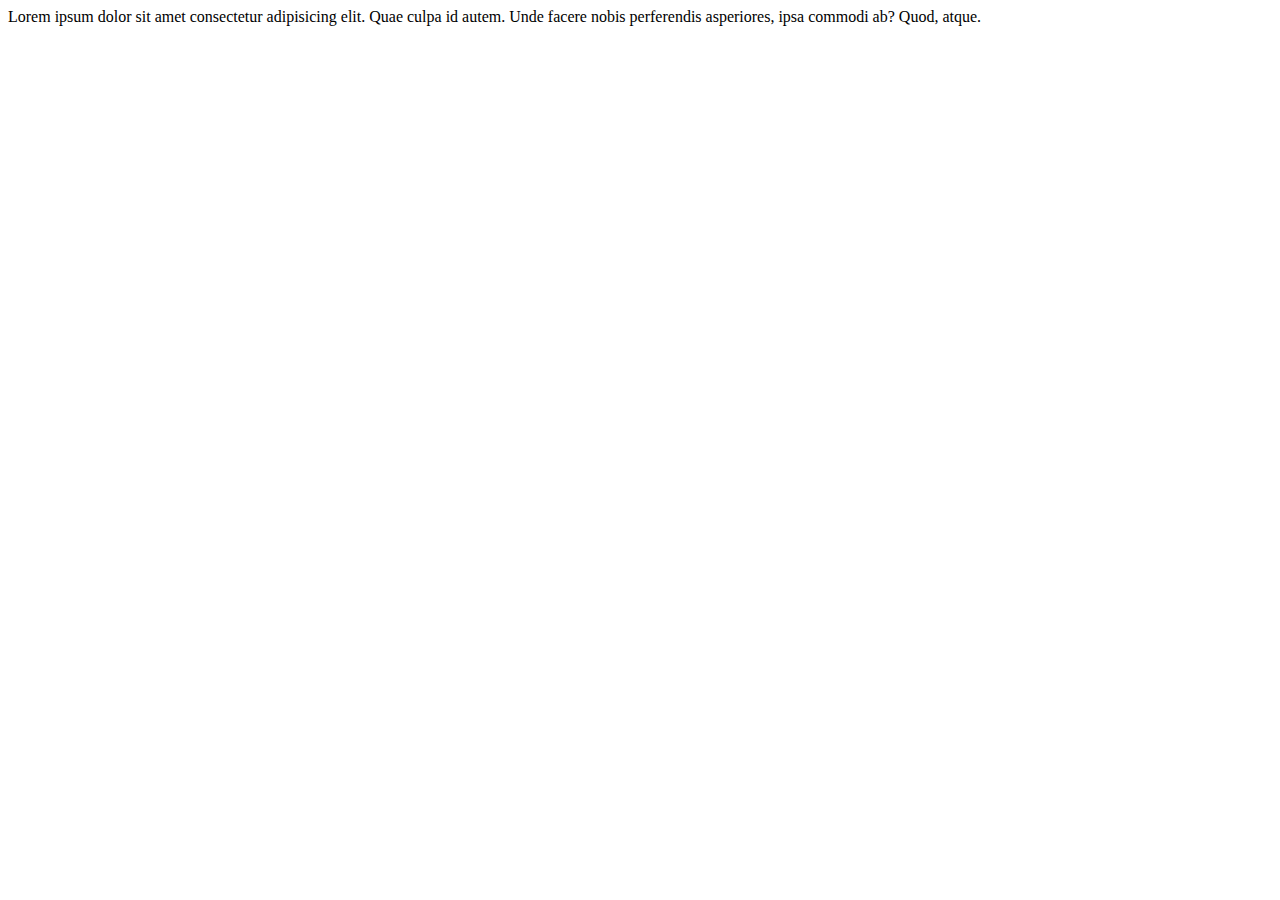
<file: index3.html>
<!DOCTYPE html>
<html lang="en">
<head>
    <meta charset="UTF-8">
    <meta name="viewport" content="width=device-width, initial-scale=1.0">
    <title>Document</title>
</head>
<body>
Lorem ipsum dolor sit amet consectetur adipisicing elit. Quae culpa id autem. Unde facere nobis perferendis asperiores, ipsa commodi ab? Quod, atque.   
</body>
</html>
</file>
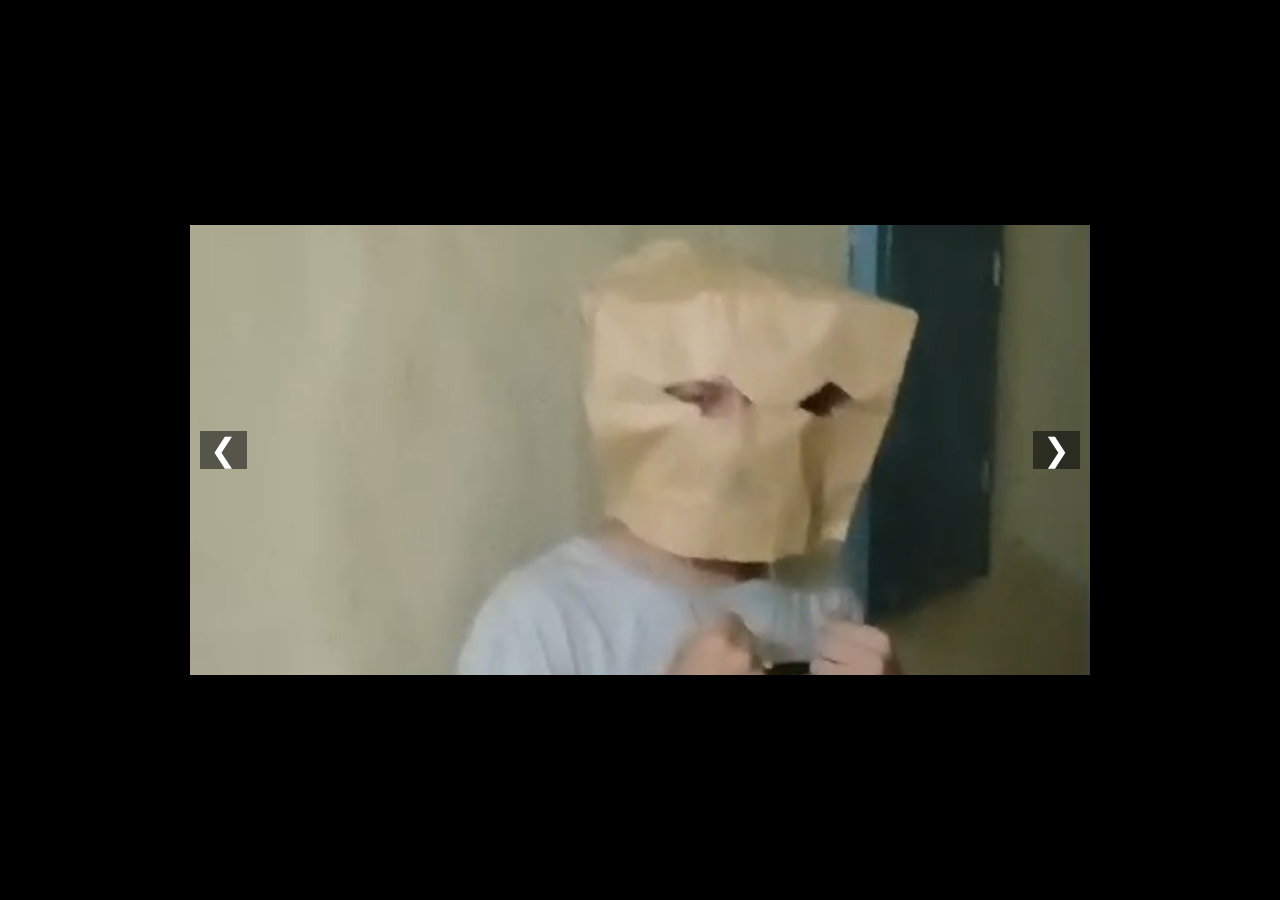
<file: trailll.html>
<!DOCTYPE html>
<html lang="en">
<head>
<meta charset="UTF-8" />
<meta name="viewport" content="width=device-width, initial-scale=1" />
<title>Video Slider</title>
<style>
  body, html {
    margin: 0; padding: 0; height: 100%;
    display: flex; justify-content: center; align-items: center;
    background: #000;
  }
  .slider {
    position: relative;
    width: 80vw;
    max-width: 900px;
    height: 50vh;
    overflow: hidden;
    display: flex;
    align-items: center;
  }
  video {
    width: 100%;
    height: 100%;
    object-fit: cover;
    display: none;
  }
  video.active {
    display: block;
  }
  .nav-btn {
    position: absolute;
    top: 50%;
    color: white;
    background: rgba(0,0,0,0.5);
    border: none;
    font-size: 2rem;
    cursor: pointer;
    z-index: 10;
    padding: 0 10px;
    user-select: none;
    transform: translateY(-50%);
  }
  .nav-btn.left {
    left: 10px;
  }
  .nav-btn.right {
    right: 10px;
  }
</style>
</head>
<body>

<div class="slider">
  <button class="nav-btn left">&#10094;</button>
  <video muted autoplay playsinline><source src="WhatsApp Video 2025-11-14 at 22.04.58 (1).mp4" type= "video/mp4"></video>
  <video muted autoplay playsinline><source src="WhatsApp Video 2025-11-14 at 22.04.58.mp4" type= "video/mp4"></video>
  <video muted autoplay playsinline><source src="WhatsApp Video 2025-11-14 at 22.05.01.mp4" type= "video/mp4"></video>
  
  <button class="nav-btn right">&#10095;</button>
</div>

<script>
  const videos = document.querySelectorAll('.slider video');
  let current = 0;

  // Initialize videos - only show first
  videos.forEach((video, index) => {
    if(index === 0) {
      video.classList.add('active');
    }
    video.pause();
    video.currentTime = 0;
  });
  videos[0].play();

  // When a video ends, play next video in loop
  videos.forEach((video, index) => {
    video.addEventListener('ended', () => {
      videos[index].classList.remove('active');
      let nextIndex = (index + 1) % videos.length;
      videos[nextIndex].classList.add('active');
      videos[nextIndex].currentTime = 0;
      videos[nextIndex].play();
      current = nextIndex;
    });
  });

  // Navigation handlers
  document.querySelector('.nav-btn.left').addEventListener('click', () => {
    videos[current].pause();
    videos[current].classList.remove('active');
    current = (current - 1 + videos.length) % videos.length;
    videos[current].classList.add('active');
    videos[current].currentTime = 0;
    videos[current].play();
  });

  document.querySelector('.nav-btn.right').addEventListener('click', () => {
    videos[current].pause();
    videos[current].classList.remove('active');
    current = (current + 1) % videos.length;
    videos[current].classList.add('active');
    videos[current].currentTime = 0;
    videos[current].play();
  });
</script>

</body>
</html>
</file>
